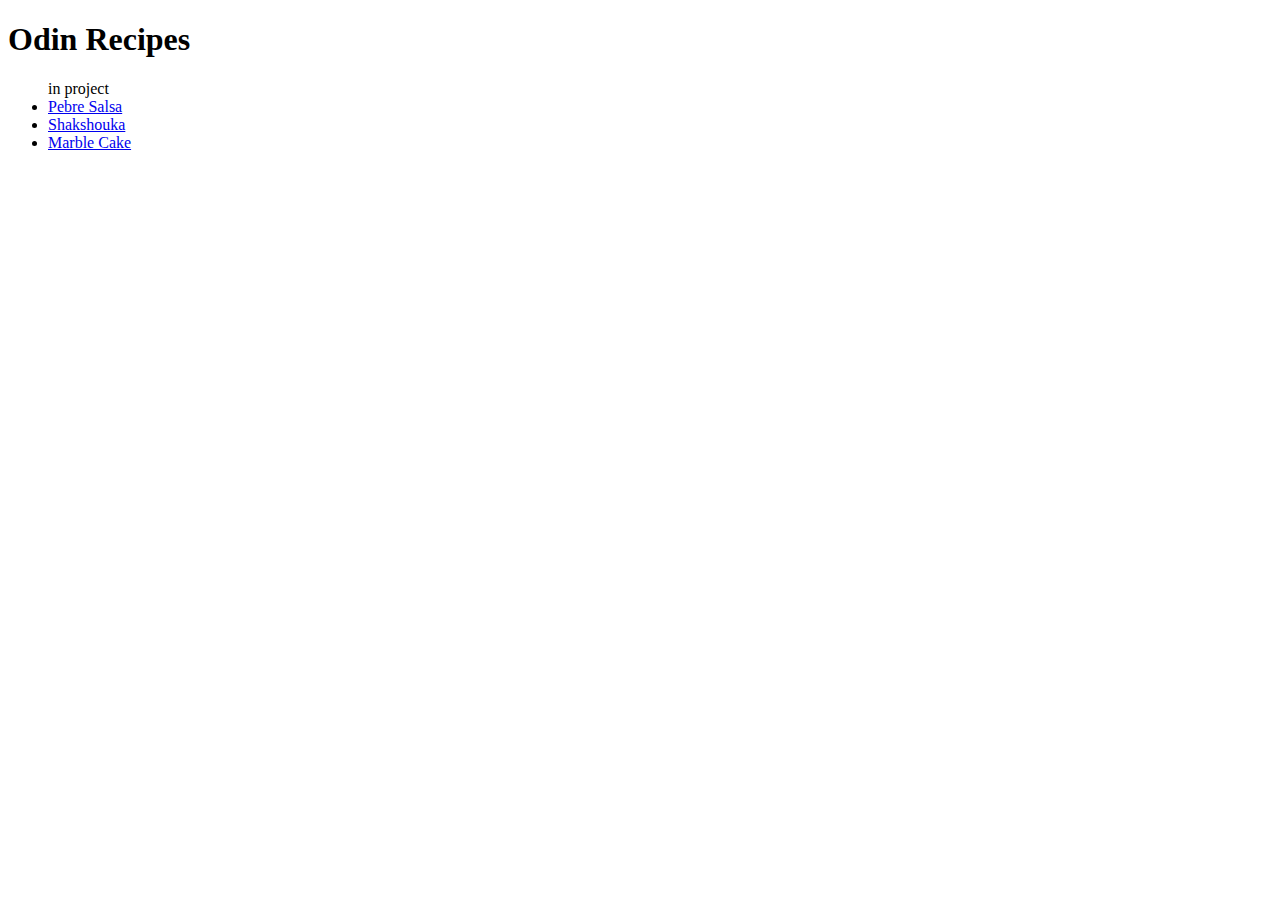
<file: index.html>
<!DOCTYPE html>
<html lang="en">
<head>
    <meta charset="UTF-8">
</head>

<body>
    <h1>Odin Recipes</h1>
      <ul>in project
        <li><a href="recipes/pebresalsa.html">Pebre Salsa</a></li>
        <li><a href="recipes/shakshouka.html">Shakshouka</a></li>
        <li><a href="recipes/marblecake.html">Marble Cake</a></li>
      </ul>

</body>

</html>
</file>
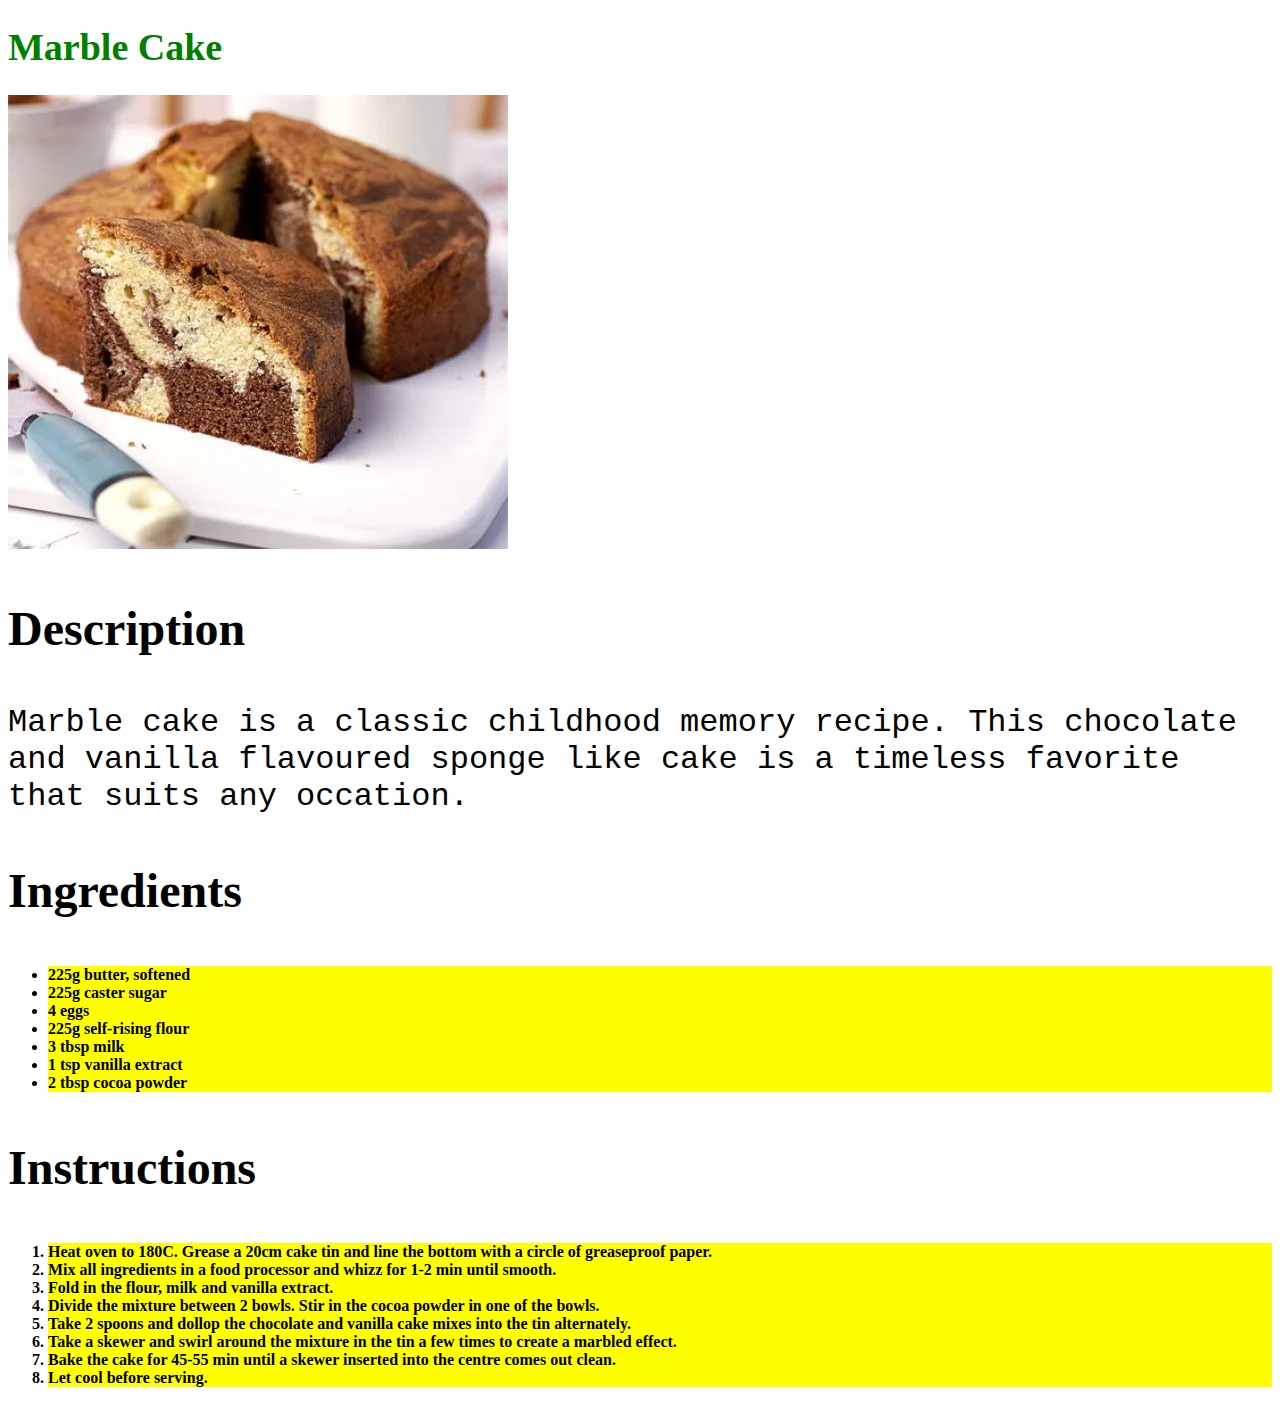
<file: recipes/marblecake.html>
<!DOCTYPE html>
<html lang="en">
    <head>
        <meta charset="UTF-8">
        <title>Marblecake</title>
        <link rel="stylesheet" href="style.css">

    </head>

    <body>
        <h1>Marble Cake</h1>
        <img src="../img/marblecake.jpg">
        <h3>Description</h3>
        <p>Marble cake is a classic childhood memory recipe. This chocolate and vanilla flavoured sponge like cake is a timeless favorite that suits any occation.</p>
        <h3>Ingredients</h3>
        <ul>
            <li>225g butter, softened</li>
            <li>225g caster sugar</li>
            <li>4 eggs</li>
            <li>225g self-rising flour</li>
            <li>3 tbsp milk</li>
            <li>1 tsp vanilla extract</li>
            <li>2 tbsp cocoa powder</li>
        </ul>

        <h3>Instructions</h3>
        <ol>
            <li>Heat oven to 180C. Grease a 20cm cake tin and line the bottom with a circle of greaseproof paper.</li>
            <li>Mix all ingredients in a food processor and whizz for 1-2 min until smooth.</li>
            <li>Fold in the flour, milk and vanilla extract.</li>
            <li>Divide the mixture between 2 bowls. Stir in the cocoa powder in one of the bowls.</li>
            <li>Take 2 spoons and dollop the chocolate and vanilla cake mixes into the tin alternately.</li>
            <li>Take a skewer and swirl around the mixture in the tin a few times to create a marbled effect.</li>
            <li>Bake the cake for 45-55 min until a skewer inserted into the centre comes out clean.</li>
            <li>Let cool before serving.</li>
        </ol>

    </body>
</html>
</file>
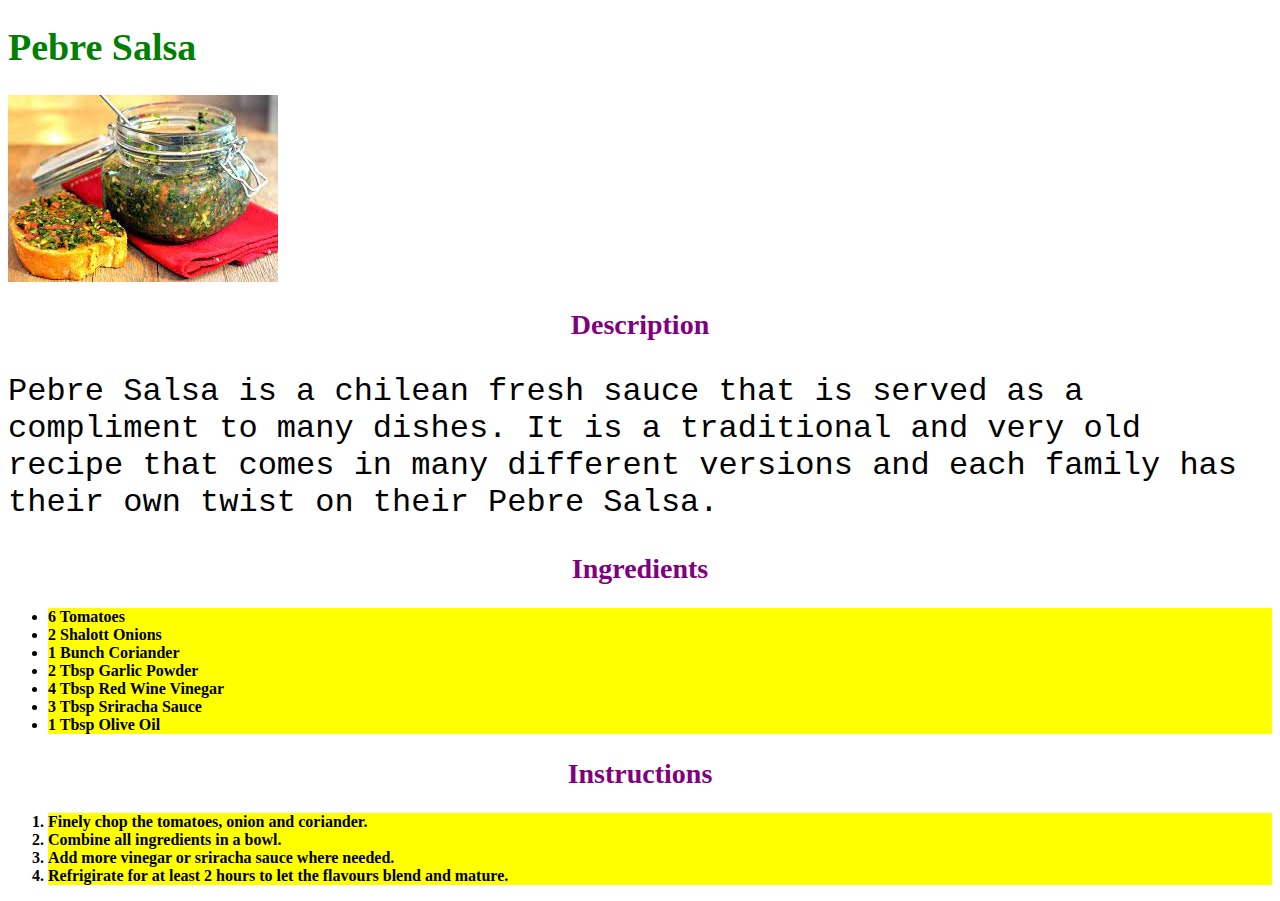
<file: recipes/pebresalsa.html>
<!DOCTYPE html>
<html lang="en">
<head>
    <meta charset="UTF-8">
    <title>Pebre Salsa</title>
    <link rel="stylesheet" href="style.css">
</head>

<body>
<h1>Pebre Salsa</h1>
<img src="../img/pebre.jpeg">
<h2>Description</h2>
<p>Pebre Salsa is a chilean fresh sauce that is served as a compliment to many dishes. It is a traditional and very old recipe that comes in many different versions and each family has their own twist on their Pebre Salsa.</p>
<h2>Ingredients</h2>
<ul>
    <li>6 Tomatoes</li>
    <li>2 Shalott Onions</li>
    <li>1 Bunch Coriander</li>
    <li>2 Tbsp Garlic Powder</li>
    <li>4 Tbsp Red Wine Vinegar</li>
    <li>3 Tbsp Sriracha Sauce</li>
    <li>1 Tbsp Olive Oil</li>
</ul>

<h2>Instructions</h2>
<ol>
    <li>Finely chop the tomatoes, onion and coriander.</li>
    <li>Combine all ingredients in a bowl.</li>
    <li>Add more vinegar or sriracha sauce where needed.</li>
    <li>Refrigirate for at least 2 hours to let the flavours blend and mature.</li>
</ol>

</body>
</html>
</file>
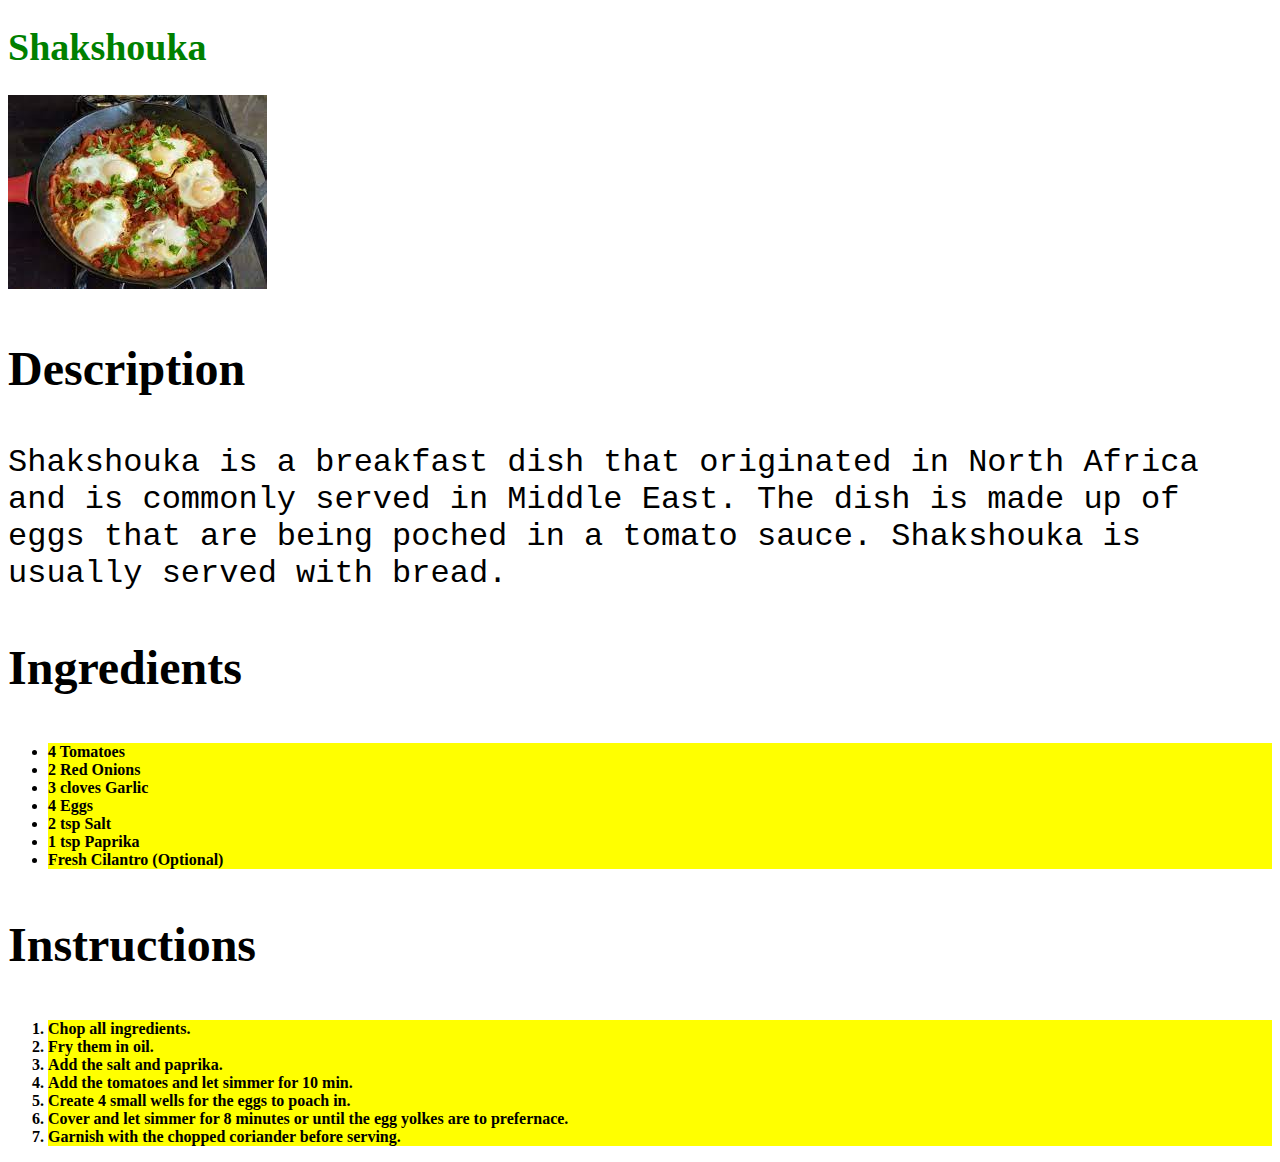
<file: recipes/shakshouka.html>
<!DOCTYPE html>
<html lang="en">
<head>
    <meta charset="UTF-8">
    <title>Shakshouka</title>
    <link rel="stylesheet" href="style.css">
</head>

<body>
    <h1>Shakshouka</h1>
    <img src="../img/shakshouka.jpg">
    <h3>Description</h3>
    <p>Shakshouka is a breakfast dish that originated in North Africa and is commonly served in Middle East. The dish is made up of eggs that are being poched in a tomato sauce. Shakshouka is usually served with bread.</p>
    <h3>Ingredients</h3>
    <ul>
        <li>4 Tomatoes</li>
        <li>2 Red Onions</li>
        <li>3 cloves Garlic</li>
        <li>4 Eggs</li>
        <li>2 tsp Salt</li>
        <li>1 tsp Paprika</li>
        <li>Fresh Cilantro (Optional)</li>
    </ul>

    <h3>Instructions</h3>
    <ol>
        <li>Chop all ingredients.</li>
        <li>Fry them in oil.</li>
        <li>Add the salt and paprika.</li>
        <li>Add the tomatoes and let simmer for 10 min.</li>
        <li>Create 4 small wells for the eggs to poach in.</li>
        <li>Cover and let simmer for 8 minutes or until the egg yolkes are to prefernace.</li>
        <li>Garnish with the chopped coriander before serving.</li>
    </ol>

</body>
</html>
</file>
<file: recipes/style.css>
h1{
  color: green;
  font-size: 38px;
  font-weight: 800;
}

h2{
  color: purple;
  font-size: 28px;
  font-weight: 900;
  text-align: center;
}

h3{
  font-size: 48px;
}

li{
  background-color: yellow;
  font-weight: 800;
}

p{
  font-family: 'Courier New', Courier, monospace;
  font-size: 32px;
}
</file>
